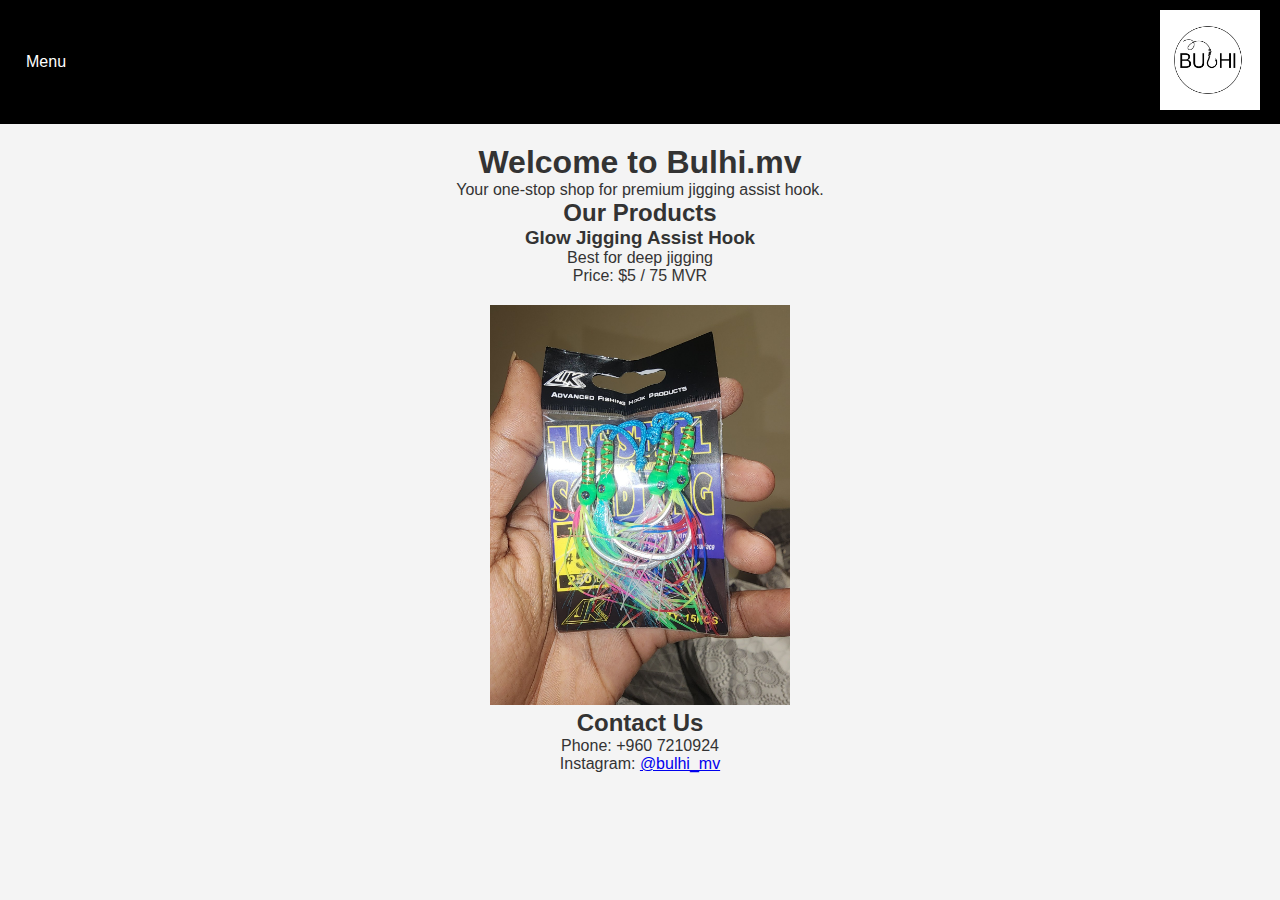
<file: index.html>
<!DOCTYPE html>
<html lang="en">
<head>
    <meta charset="UTF-8">
    <meta name="viewport" content="width=device-width, initial-scale=1.0">
    <title>Bulhi.mv</title>
    <link rel="stylesheet" href="style.css">
</head>
<body>
    <header>
        <!-- Dropdown Menu -->
        <nav>
            <button class="dropdown">Menu</button>
            <div class="dropdown-content">
                <a href="#home">Home</a>
                <a href="#products">Products</a>
                <a href="#contact">Contact</a>
            </div>
        </nav>

        <!-- Logo on the right -->
        <div class="logo">
            <img src="logo.png" alt="Bulhi.mv Logo">
        </div>
    </header>

    <main>
        <section id="home">
            <h1>Welcome to Bulhi.mv</h1>
            <p>Your one-stop shop for premium jigging assist hook.</p>
        </section>

        <section id="products">
            <h2>Our Products</h2>
            <h3>Glow Jigging Assist Hook</h3>
            <p>Best for deep jigging</p>
            <p>Price: $5 / 75 MVR</p>
            <img src="glow_hook_1.jpg" alt="Glow Jigging Assist Hook">
        </section>

        <section id="contact">
            <h2>Contact Us</h2>
            <p>Phone: +960 7210924</p>
            <p>Instagram: <a href="https://instagram.com/bulhi_mv" target="_blank">@bulhi_mv</a></p>
        </section>
    </main>
</body>
</html>
</file>
<file: style.css>
/* General Reset */
body, h1, h2, h3, p {
    margin: 0;
    padding: 0;
    font-family: Arial, sans-serif;
}

body {
    background-color: #f4f4f4;
    color: #333;
}

/* Header styling for menu and logo */
header {
    display: flex;
    justify-content: space-between;
    align-items: center;
    padding: 10px;
    background-color: black;
    color: white;
}

/* Dropdown menu on the left */
nav {
    margin-left: 10px;
}

nav .dropdown {
    background: none;
    color: white;
    border: none;
    font-size: 16px;
    cursor: pointer;
}

nav .dropdown-content {
    display: none;
    position: absolute;
    background-color: white;
    min-width: 100px;
    box-shadow: 0px 8px 16px rgba(0, 0, 0, 0.2);
    z-index: 1;
}

nav .dropdown:hover .dropdown-content {
    display: block;
}

nav .dropdown-content a {
    padding: 8px 12px;
    display: block;
    color: black;
    text-decoration: none;
}

nav .dropdown-content a:hover {
    background-color: #ddd;
}

/* Logo aligned to the right */
.logo img {
    height: 100px;
    margin-right: 10px;
}

/* Main content styling */
main {
    padding: 20px;
    text-align: center;
}

main img {
    max-width: 300px;
    margin-top: 20px;
}
</file>
